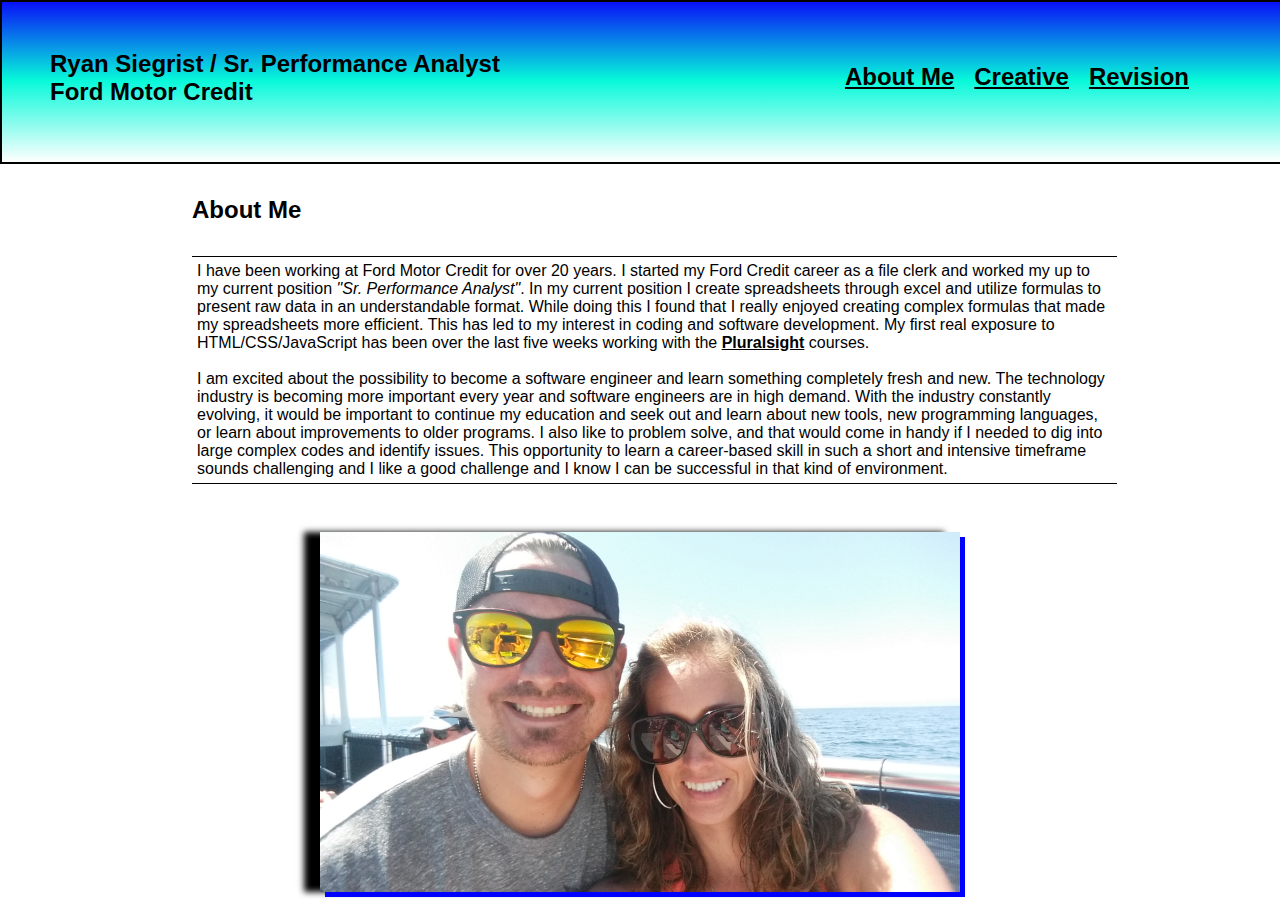
<file: Index.html>
<!DOCTYPE html>
<html lang="en">
<head>
    <meta charset="UTF-8">
    <title>About Ryan Siegrist</title>
    <meta name="author" content="About Me">
    <meta name="viewport" content="width=device-width, initial-scale=1.0">
    <link rel="stylesheet" href="styles.css">
    <!--[if lt IE 9]>
        <script src="https://oss.maxcdn/libs/html5shiv/3.7.0/html5shiv.js"></script>
        <![endif]-->
</head>

<body>
    <header id="pageHeader">
        <h2>Ryan Siegrist / Sr. Performance Analyst <br>Ford Motor Credit</h2>
        
        <nav id="linkedPages">   
            <ul class="linkage">
                <li><a href="Index.html">About Me</a></li>
                <li><a href="Creative.html" >Creative</a></li>
                <li><a href="Revisions.html">Revision</a></li>
            </ul>
        </nav>
    
    </header>
    
    <div class="aboutMe">

        <h2>About Me</h2>
        
        <p>
            I have been working at Ford Motor Credit for over 20 years.  
            I started my Ford Credit career as a file clerk and worked my up to my current position <em>"Sr. Performance Analyst"</em>.  
            In my current position I create spreadsheets through excel and utilize formulas to present raw data in an understandable format.  
            While doing this I found that I really enjoyed creating complex formulas that made my spreadsheets more efficient.  
            This has led to my interest in coding and software development.  
            My first real exposure to HTML/CSS/JavaScript has been over the last five weeks working with the <a href="https://www.pluralsight.com/">Pluralsight</a> courses.
         <br></br>
            I am excited about the possibility to become a software engineer and learn something completely fresh and new.  
            The technology industry is becoming more important every year and software engineers are in high demand. 
            With the industry constantly evolving, it would be important to continue my education and seek out and learn about new tools, new programming languages, or learn about improvements to older programs.
            I also like to problem solve, and that would come in handy if I needed to dig into large complex codes and identify issues.  
            This opportunity to learn a career-based skill in such a short and intensive timeframe sounds challenging and I like a good challenge and I know I can be successful in that kind of environment.
        </p>
    </div>


    <footer>
        <div>
            <img class="myPhoto" src="Ryan-Angee.jpg" alt="Ryan Siegrist">
        </div>
    </footer>

</body>



















</html>
</file>
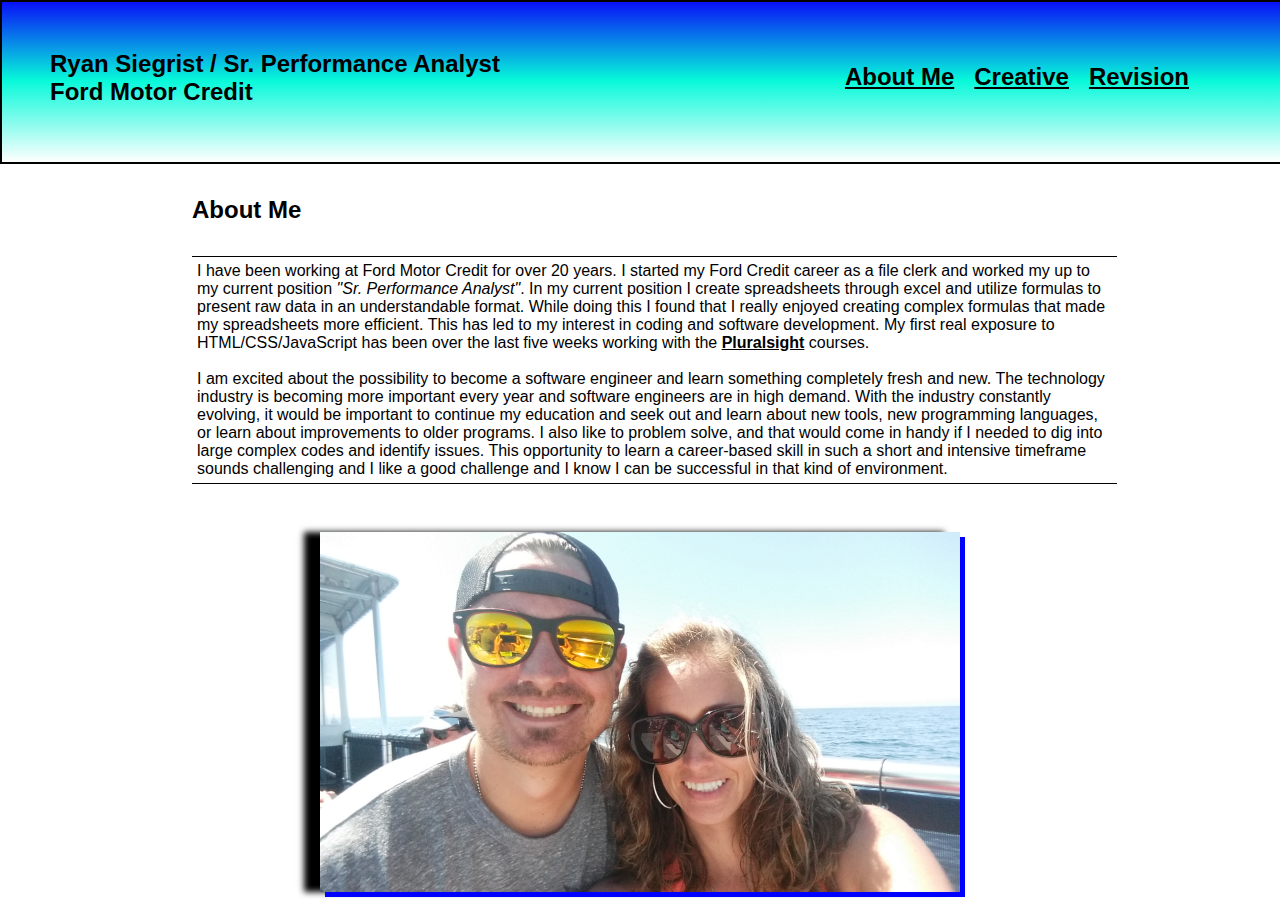
<file: About-Ryan.html>
<!DOCTYPE html>
<html lang="en">
<head>
    <meta charset="UTF-8">
    <title>About Ryan Siegrist</title>
    <meta name="author" content="About Me">
    <meta name="viewport" content="width=device-width, initial-scale=1.0">
    <link rel="stylesheet" href="styles.css">
    <!--[if lt IE 9]>
        <script src="https://oss.maxcdn/libs/html5shiv/3.7.0/html5shiv.js"></script>
        <![endif]-->
</head>

<body>
    <header id="pageHeader">
        <h2>Ryan Siegrist / Sr. Performance Analyst <br>Ford Motor Credit</h2>
        
        <nav id="linkedPages">   
            <ul class="linkage">
                <li><a href="About-Ryan.html">About Me</a></li>
                <li><a href="Creative.html" >Creative</a></li>
                <li><a href="Revisions.html">Revision</a></li>
            </ul>
        </nav>
    
    </header>
    
    <div class="aboutMe">

        <h2>About Me</h2>
        
        <p>
            I have been working at Ford Motor Credit for over 20 years.  
            I started my Ford Credit career as a file clerk and worked my up to my current position <em>"Sr. Performance Analyst"</em>.  
            In my current position I create spreadsheets through excel and utilize formulas to present raw data in an understandable format.  
            While doing this I found that I really enjoyed creating complex formulas that made my spreadsheets more efficient.  
            This has led to my interest in coding and software development.  
            My first real exposure to HTML/CSS/JavaScript has been over the last five weeks working with the <a href="https://www.pluralsight.com/">Pluralsight</a> courses.
         <br></br>
            I am excited about the possibility to become a software engineer and learn something completely fresh and new.  
            The technology industry is becoming more important every year and software engineers are in high demand. 
            With the industry constantly evolving, it would be important to continue my education and seek out and learn about new tools, new programming languages, or learn about improvements to older programs.
            I also like to problem solve, and that would come in handy if I needed to dig into large complex codes and identify issues.  
            This opportunity to learn a career-based skill in such a short and intensive timeframe sounds challenging and I like a good challenge and I know I can be successful in that kind of environment.
        </p>
    </div>


    <footer>
        <div>
            <img class="myPhoto" src="Ryan-Angee.jpg" alt="Ryan Siegrist">
        </div>
    </footer>

</body>



















</html>
</file>
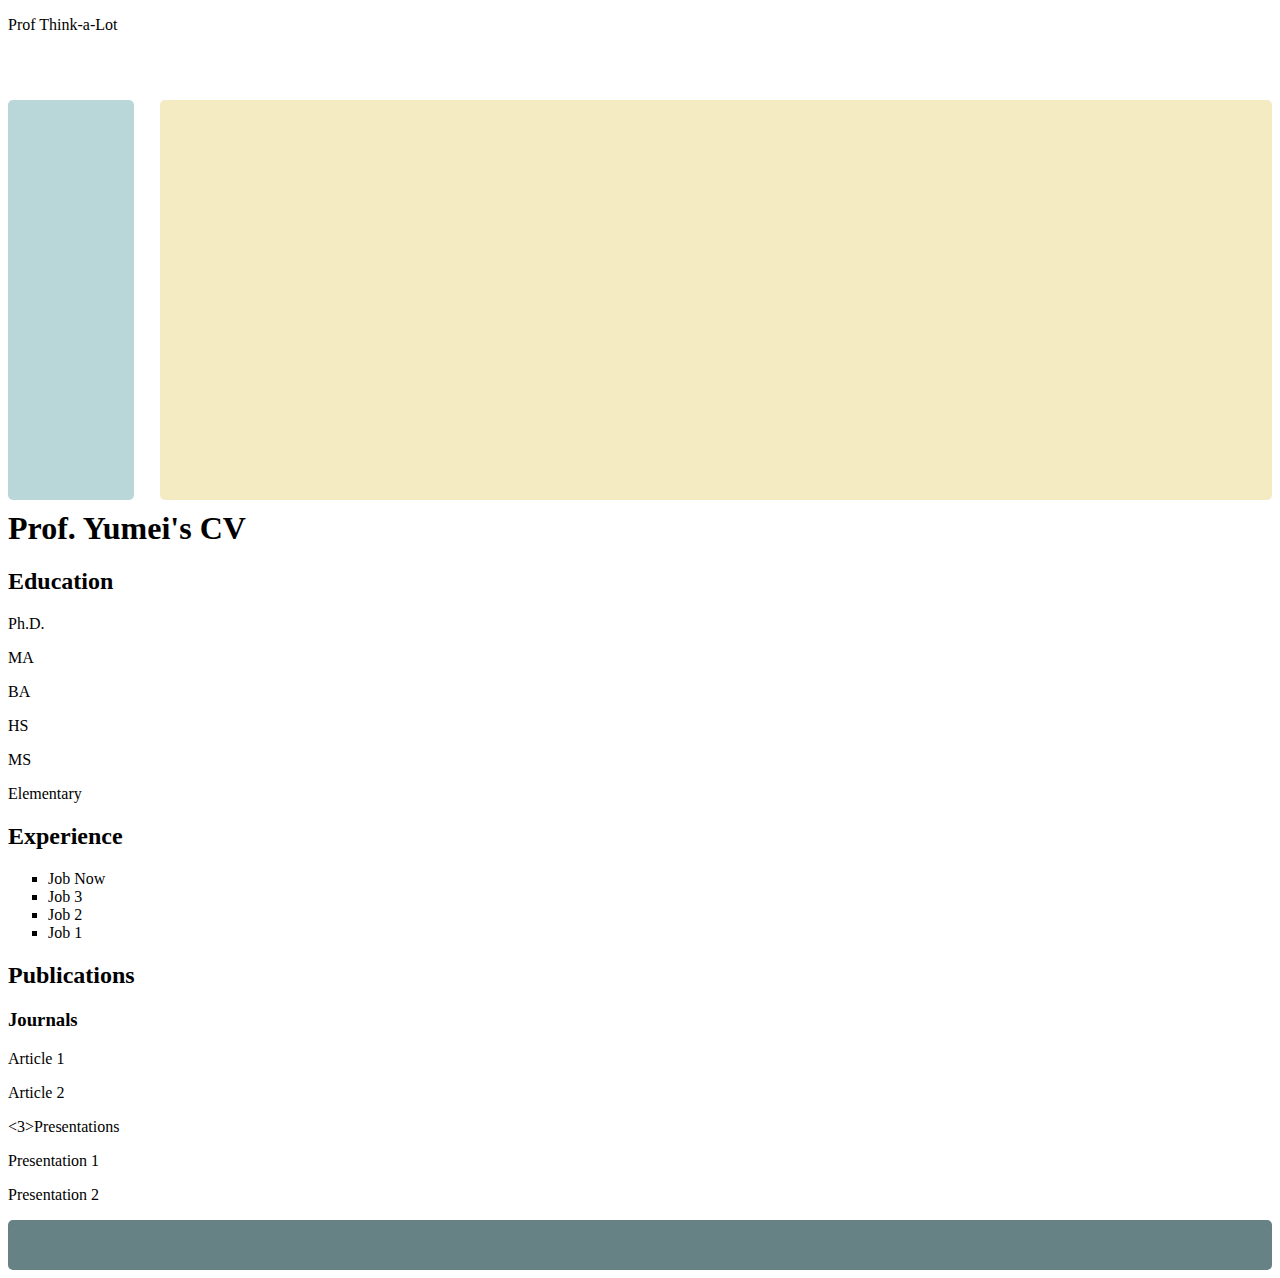
<file: blank.html>
<!DOCTYPE html>
<html>
    <head>
        <link type="text/css" rel="stylesheet" href="stylesheet.css"/>
        <title></title>
    </head>
    <body>
    <div id="header"> </div>
        <p>Prof Think-a-Lot</p>
    <div class="left"> </div>
    <div class="right"> </div>

    <h1> Prof. Yumei's CV</h1>    
        <h2> Education </h2>
            <p>Ph.D. </p>
            <p>MA </p>
            <p>BA </p>
            <p>HS </p>
            <p>MS </p>
            <p> Elementary</p>
        <h2>Experience </h2>
        <ul>
            <li>Job Now </li>
            <li>Job 3</lip>
            <li>Job 2 </li>
            <li>Job 1 </li>
        </ul>
       <h2>Publications</h2>
          <h3>Journals</h3>
            <p>Article 1</p>
            <p>Article 2</p>
           <3>Presentations</h3>
            <p>Presentation 1</p>
            <p>Presentation 2</p>
    <div id="footer"> </div>

    </body>
</html>

















</html>
</file>
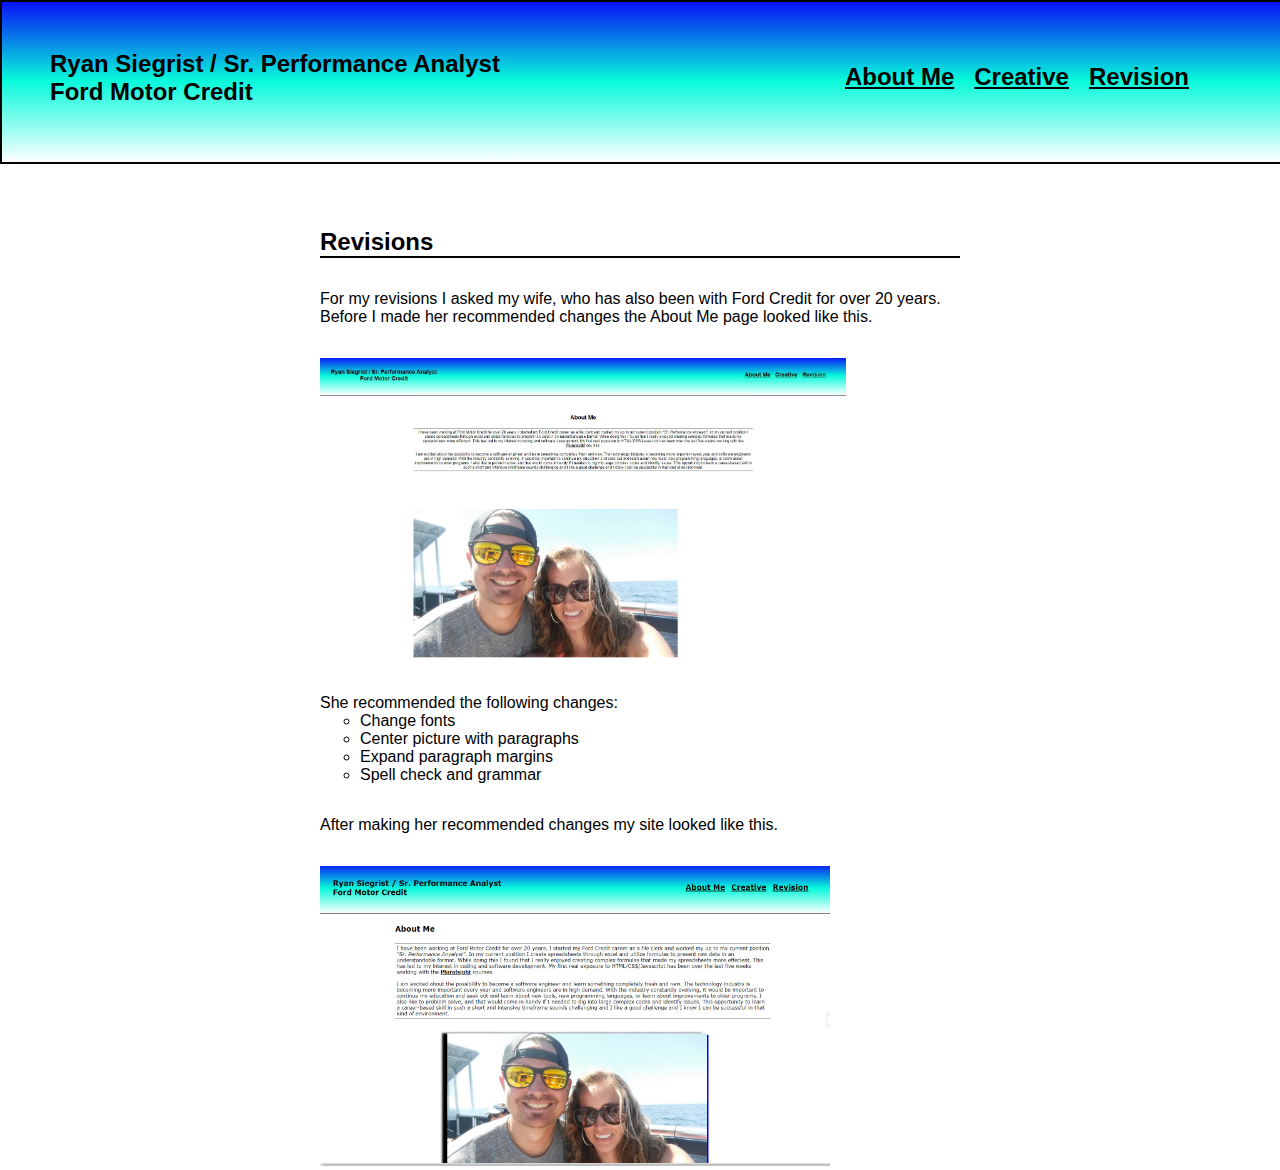
<file: Revisions.html>
<!DOCTYPE html>
<html lang="en">
<head>
    <meta charset="UTF-8">
    <title>About Ryan Siegrist</title>
    <meta name="author" content="About Me">
    <meta name="viewport" content="width=device-width, initial-scale=1.0">
    <link rel="stylesheet" href="styles.css">
    <!--[if lt IE 9]>
        <script src="https://oss.maxcdn/libs/html5shiv/3.7.0/html5shiv.js"></script>
        <![endif]-->
</head>

<body>
    <header id="pageHeader">
        <h2>Ryan Siegrist / Sr. Performance Analyst <br>Ford Motor Credit</h2>
        
        <nav id="linkedPages">   
            <ul class="linkage">
                <li><a href="About-Ryan.html">About Me</a></li>
                <li><a href="Creative.html" >Creative</a></li>
                <li><a href="Revisions.html">Revision</a></li>
            </ul>
        </nav>
    </header>

        <section style="margin-left:25%; margin-right:25%; margin-top: 5%;"">
            <h2 style="border-bottom: solid 2px black; margin-bottom: 5%;">Revisions</h2>
            
            <p>For my revisions I asked my wife, who has also been with Ford Credit for over 20 years.
                Before I made her recommended changes the About Me page looked like this.</p>

            <img style="margin-bottom: 5%; margin-top: 5%;" src="About-Ryan-Before.JPG" alt="Before revisions" height="300px" width="auto">

            <p>She recommended the following changes:</p>

    <ol style="list-style: circle; margin-bottom: 5%;">
        <li>Change fonts</li>
        <li>Center picture with paragraphs</li>
        <li>Expand paragraph margins</li>
        <li>Spell check and grammar</li>
    </ol>
        <p>
        After making her recommended changes my site looked like this.
        </p>

        <img style="padding-top: 5%;" src="About-Ryan-After.JPG" alt="After revisions" height="300px" width="auto">
        
    </section>


</body>

</html>
</file>
<file: styles.css>
* {
  margin: 0;
  font-family: Verdana, Geneva, Tahoma, sans-serif;
  color: black;
}

#pageHeader {
  width: 100%;
  height: 10em;
  background: linear-gradient(180deg, rgba(9,17,247,1) 0%, rgba(7,249,218,1) 49%, rgba(0,212,255,0) 100%);
  margin-bottom: 10px;
  border: 2px solid black;
}

#pageHeader>h2 {
  float: left;
  padding: 2em;
  padding-left: 2em;
}

#linkedPages  {
  float: right;
  padding-top: 3em;
  padding-bottom: 3em;
  padding-right: 5em;
}

ul {
  margin: 3px;
  list-style: none;
  color: black;
  font-family: Verdana, Geneva, Tahoma, sans-serif;
}

.linkage>li {
    float: left;
    padding: 10px;
    font-size: 1.5em;
  }

.myPhoto {
  margin-left: 25%;
  margin-right: 25%;
  margin-top: 3em;
  box-shadow: 5px 5px blue, -1em 0 .4em black;
  width: 50%;


  height: auto;
  }

  .aboutMe {
    margin-top: 2em;
    margin-left: 15%;
    
  }
  
  .aboutMe>p {
    margin-top: 2em;
    margin-right: 15%;
    border-top: 1px solid black;
    padding: 5px;
    border-bottom: 1px solid black;
    }

  
a {
  font-weight: bold;
}

table {
  margin-left: 25em;
  margin-right: 25em;
  margin-top: 5em;
}
td {
  border: solid 2px black;
  text-align: center;
}

#aboutCreative>h2 {
  margin-top: 8em;
  text-align: center;
}

#aboutCreative>p {
  margin-top: 2em;
  margin-left: 25em;
  margin-right: 25em;
  border-top: 1px solid black;
  padding: 5px;
  border-bottom: 1px solid black;
  text-align: center;
  }
</file>
<file: stylesheet.css>
div {
    border-radius: 5px;
}

#header {

}


#name {
    float:left;
    margin-left: 5px;
    padding-top: 5px;
    font-size: 16px;
    font-family: Verdana, sans-serif;
    color: #ffffff;
}

#email{
    float:right;
    margin-right: 5px;
    padding-top: 5px;
    font-size: 16px;
    font-family: Verdana, sans-serif;
    color: #ffffff;
}

h4 {
    margin-left: 5px;
    margin-bottom: 15px;
    font-family: Verdana, sans-serif;
}

.right p {
    margin-left: 5px;
    margin-right: 5px;
    margin-top: -10px;
    font-family: Garamond, serif;
    color: #000000;
}

li {
    list-style-type: square;
}

a:hover {
    font-weight: bold;
}

.left {
    position: relative;
    float: left;
    margin-top: 50px;
    width: 10%;
    height: 400px;
    background-color: #B9D7D9;
    margin-bottom: 10px;
}

.right {
    position: relative;
    float: right;
    margin-top: 50px;
    width: 88%;
    height: 400px;
    background-color: #F4EBC3;
    margin-bottom: 10px;
}

#footer {
    position: relative;
    height: 50px;
    background-color: #668284;
    clear: both;
    font-family: Verdana, sans-serif;
    font-size: 14px;
    text-align: center;
    color: #ffffff;
}

#footer p {
    position: relative;
    padding-top: 15px;
}
</file>
